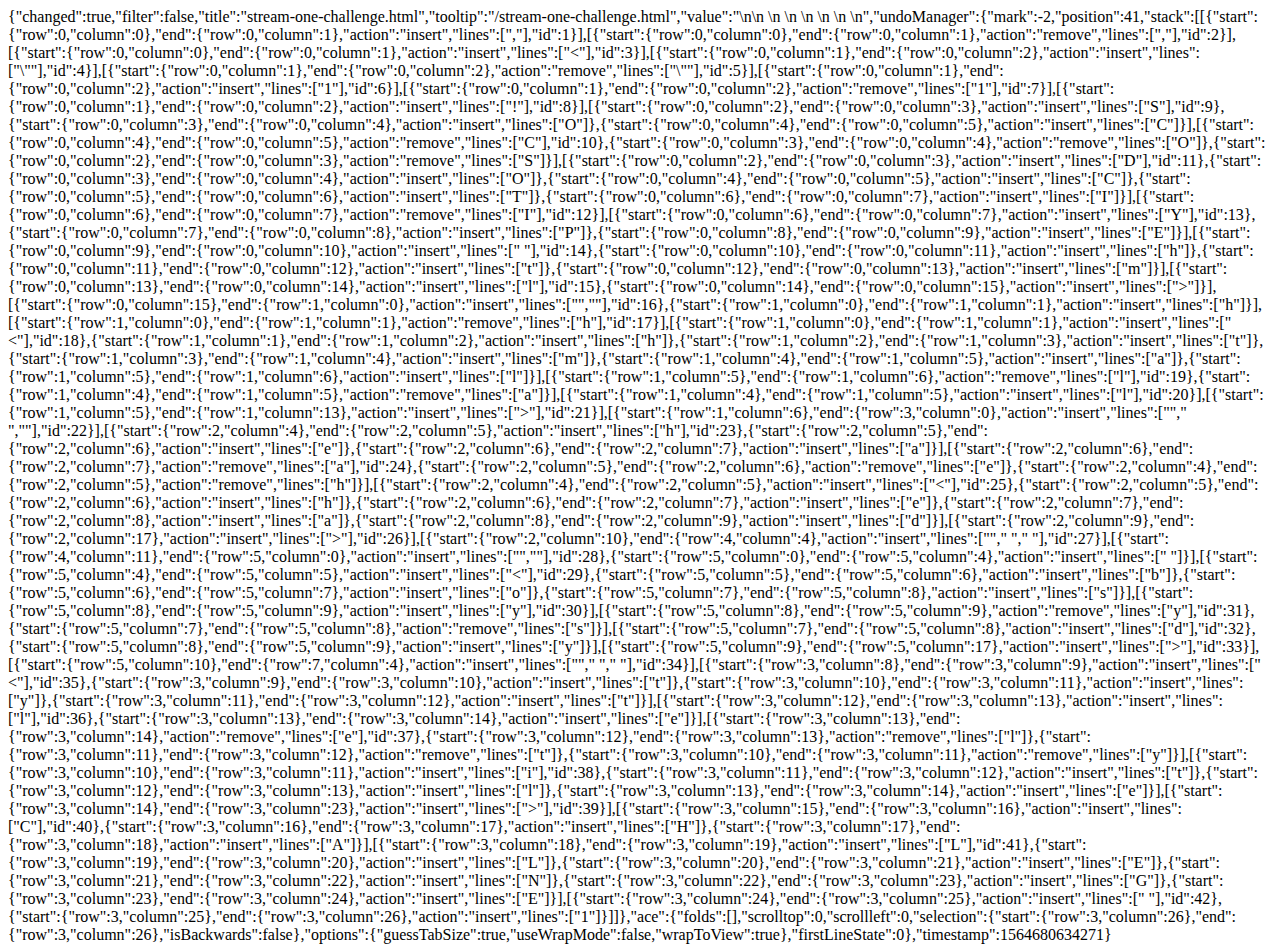
<file: .c9/metadata/environment/stream-one-challenge.html>
{"changed":true,"filter":false,"title":"stream-one-challenge.html","tooltip":"/stream-one-challenge.html","value":"<!DOCTYPE html>\n<html>\n    <head>\n        <title>CHALLENGE 1</title>\n    </head>\n    <body>\n        \n    </body>\n</html>","undoManager":{"mark":-2,"position":41,"stack":[[{"start":{"row":0,"column":0},"end":{"row":0,"column":1},"action":"insert","lines":[","],"id":1}],[{"start":{"row":0,"column":0},"end":{"row":0,"column":1},"action":"remove","lines":[","],"id":2}],[{"start":{"row":0,"column":0},"end":{"row":0,"column":1},"action":"insert","lines":["<"],"id":3}],[{"start":{"row":0,"column":1},"end":{"row":0,"column":2},"action":"insert","lines":["\""],"id":4}],[{"start":{"row":0,"column":1},"end":{"row":0,"column":2},"action":"remove","lines":["\""],"id":5}],[{"start":{"row":0,"column":1},"end":{"row":0,"column":2},"action":"insert","lines":["1"],"id":6}],[{"start":{"row":0,"column":1},"end":{"row":0,"column":2},"action":"remove","lines":["1"],"id":7}],[{"start":{"row":0,"column":1},"end":{"row":0,"column":2},"action":"insert","lines":["!"],"id":8}],[{"start":{"row":0,"column":2},"end":{"row":0,"column":3},"action":"insert","lines":["S"],"id":9},{"start":{"row":0,"column":3},"end":{"row":0,"column":4},"action":"insert","lines":["O"]},{"start":{"row":0,"column":4},"end":{"row":0,"column":5},"action":"insert","lines":["C"]}],[{"start":{"row":0,"column":4},"end":{"row":0,"column":5},"action":"remove","lines":["C"],"id":10},{"start":{"row":0,"column":3},"end":{"row":0,"column":4},"action":"remove","lines":["O"]},{"start":{"row":0,"column":2},"end":{"row":0,"column":3},"action":"remove","lines":["S"]}],[{"start":{"row":0,"column":2},"end":{"row":0,"column":3},"action":"insert","lines":["D"],"id":11},{"start":{"row":0,"column":3},"end":{"row":0,"column":4},"action":"insert","lines":["O"]},{"start":{"row":0,"column":4},"end":{"row":0,"column":5},"action":"insert","lines":["C"]},{"start":{"row":0,"column":5},"end":{"row":0,"column":6},"action":"insert","lines":["T"]},{"start":{"row":0,"column":6},"end":{"row":0,"column":7},"action":"insert","lines":["I"]}],[{"start":{"row":0,"column":6},"end":{"row":0,"column":7},"action":"remove","lines":["I"],"id":12}],[{"start":{"row":0,"column":6},"end":{"row":0,"column":7},"action":"insert","lines":["Y"],"id":13},{"start":{"row":0,"column":7},"end":{"row":0,"column":8},"action":"insert","lines":["P"]},{"start":{"row":0,"column":8},"end":{"row":0,"column":9},"action":"insert","lines":["E"]}],[{"start":{"row":0,"column":9},"end":{"row":0,"column":10},"action":"insert","lines":[" "],"id":14},{"start":{"row":0,"column":10},"end":{"row":0,"column":11},"action":"insert","lines":["h"]},{"start":{"row":0,"column":11},"end":{"row":0,"column":12},"action":"insert","lines":["t"]},{"start":{"row":0,"column":12},"end":{"row":0,"column":13},"action":"insert","lines":["m"]}],[{"start":{"row":0,"column":13},"end":{"row":0,"column":14},"action":"insert","lines":["l"],"id":15},{"start":{"row":0,"column":14},"end":{"row":0,"column":15},"action":"insert","lines":[">"]}],[{"start":{"row":0,"column":15},"end":{"row":1,"column":0},"action":"insert","lines":["",""],"id":16},{"start":{"row":1,"column":0},"end":{"row":1,"column":1},"action":"insert","lines":["h"]}],[{"start":{"row":1,"column":0},"end":{"row":1,"column":1},"action":"remove","lines":["h"],"id":17}],[{"start":{"row":1,"column":0},"end":{"row":1,"column":1},"action":"insert","lines":["<"],"id":18},{"start":{"row":1,"column":1},"end":{"row":1,"column":2},"action":"insert","lines":["h"]},{"start":{"row":1,"column":2},"end":{"row":1,"column":3},"action":"insert","lines":["t"]},{"start":{"row":1,"column":3},"end":{"row":1,"column":4},"action":"insert","lines":["m"]},{"start":{"row":1,"column":4},"end":{"row":1,"column":5},"action":"insert","lines":["a"]},{"start":{"row":1,"column":5},"end":{"row":1,"column":6},"action":"insert","lines":["l"]}],[{"start":{"row":1,"column":5},"end":{"row":1,"column":6},"action":"remove","lines":["l"],"id":19},{"start":{"row":1,"column":4},"end":{"row":1,"column":5},"action":"remove","lines":["a"]}],[{"start":{"row":1,"column":4},"end":{"row":1,"column":5},"action":"insert","lines":["l"],"id":20}],[{"start":{"row":1,"column":5},"end":{"row":1,"column":13},"action":"insert","lines":["></html>"],"id":21}],[{"start":{"row":1,"column":6},"end":{"row":3,"column":0},"action":"insert","lines":["","    ",""],"id":22}],[{"start":{"row":2,"column":4},"end":{"row":2,"column":5},"action":"insert","lines":["h"],"id":23},{"start":{"row":2,"column":5},"end":{"row":2,"column":6},"action":"insert","lines":["e"]},{"start":{"row":2,"column":6},"end":{"row":2,"column":7},"action":"insert","lines":["a"]}],[{"start":{"row":2,"column":6},"end":{"row":2,"column":7},"action":"remove","lines":["a"],"id":24},{"start":{"row":2,"column":5},"end":{"row":2,"column":6},"action":"remove","lines":["e"]},{"start":{"row":2,"column":4},"end":{"row":2,"column":5},"action":"remove","lines":["h"]}],[{"start":{"row":2,"column":4},"end":{"row":2,"column":5},"action":"insert","lines":["<"],"id":25},{"start":{"row":2,"column":5},"end":{"row":2,"column":6},"action":"insert","lines":["h"]},{"start":{"row":2,"column":6},"end":{"row":2,"column":7},"action":"insert","lines":["e"]},{"start":{"row":2,"column":7},"end":{"row":2,"column":8},"action":"insert","lines":["a"]},{"start":{"row":2,"column":8},"end":{"row":2,"column":9},"action":"insert","lines":["d"]}],[{"start":{"row":2,"column":9},"end":{"row":2,"column":17},"action":"insert","lines":["></head>"],"id":26}],[{"start":{"row":2,"column":10},"end":{"row":4,"column":4},"action":"insert","lines":["","        ","    "],"id":27}],[{"start":{"row":4,"column":11},"end":{"row":5,"column":0},"action":"insert","lines":["",""],"id":28},{"start":{"row":5,"column":0},"end":{"row":5,"column":4},"action":"insert","lines":["    "]}],[{"start":{"row":5,"column":4},"end":{"row":5,"column":5},"action":"insert","lines":["<"],"id":29},{"start":{"row":5,"column":5},"end":{"row":5,"column":6},"action":"insert","lines":["b"]},{"start":{"row":5,"column":6},"end":{"row":5,"column":7},"action":"insert","lines":["o"]},{"start":{"row":5,"column":7},"end":{"row":5,"column":8},"action":"insert","lines":["s"]}],[{"start":{"row":5,"column":8},"end":{"row":5,"column":9},"action":"insert","lines":["y"],"id":30}],[{"start":{"row":5,"column":8},"end":{"row":5,"column":9},"action":"remove","lines":["y"],"id":31},{"start":{"row":5,"column":7},"end":{"row":5,"column":8},"action":"remove","lines":["s"]}],[{"start":{"row":5,"column":7},"end":{"row":5,"column":8},"action":"insert","lines":["d"],"id":32},{"start":{"row":5,"column":8},"end":{"row":5,"column":9},"action":"insert","lines":["y"]}],[{"start":{"row":5,"column":9},"end":{"row":5,"column":17},"action":"insert","lines":["></body>"],"id":33}],[{"start":{"row":5,"column":10},"end":{"row":7,"column":4},"action":"insert","lines":["","        ","    "],"id":34}],[{"start":{"row":3,"column":8},"end":{"row":3,"column":9},"action":"insert","lines":["<"],"id":35},{"start":{"row":3,"column":9},"end":{"row":3,"column":10},"action":"insert","lines":["t"]},{"start":{"row":3,"column":10},"end":{"row":3,"column":11},"action":"insert","lines":["y"]},{"start":{"row":3,"column":11},"end":{"row":3,"column":12},"action":"insert","lines":["t"]}],[{"start":{"row":3,"column":12},"end":{"row":3,"column":13},"action":"insert","lines":["l"],"id":36},{"start":{"row":3,"column":13},"end":{"row":3,"column":14},"action":"insert","lines":["e"]}],[{"start":{"row":3,"column":13},"end":{"row":3,"column":14},"action":"remove","lines":["e"],"id":37},{"start":{"row":3,"column":12},"end":{"row":3,"column":13},"action":"remove","lines":["l"]},{"start":{"row":3,"column":11},"end":{"row":3,"column":12},"action":"remove","lines":["t"]},{"start":{"row":3,"column":10},"end":{"row":3,"column":11},"action":"remove","lines":["y"]}],[{"start":{"row":3,"column":10},"end":{"row":3,"column":11},"action":"insert","lines":["i"],"id":38},{"start":{"row":3,"column":11},"end":{"row":3,"column":12},"action":"insert","lines":["t"]},{"start":{"row":3,"column":12},"end":{"row":3,"column":13},"action":"insert","lines":["l"]},{"start":{"row":3,"column":13},"end":{"row":3,"column":14},"action":"insert","lines":["e"]}],[{"start":{"row":3,"column":14},"end":{"row":3,"column":23},"action":"insert","lines":["></title>"],"id":39}],[{"start":{"row":3,"column":15},"end":{"row":3,"column":16},"action":"insert","lines":["C"],"id":40},{"start":{"row":3,"column":16},"end":{"row":3,"column":17},"action":"insert","lines":["H"]},{"start":{"row":3,"column":17},"end":{"row":3,"column":18},"action":"insert","lines":["A"]}],[{"start":{"row":3,"column":18},"end":{"row":3,"column":19},"action":"insert","lines":["L"],"id":41},{"start":{"row":3,"column":19},"end":{"row":3,"column":20},"action":"insert","lines":["L"]},{"start":{"row":3,"column":20},"end":{"row":3,"column":21},"action":"insert","lines":["E"]},{"start":{"row":3,"column":21},"end":{"row":3,"column":22},"action":"insert","lines":["N"]},{"start":{"row":3,"column":22},"end":{"row":3,"column":23},"action":"insert","lines":["G"]},{"start":{"row":3,"column":23},"end":{"row":3,"column":24},"action":"insert","lines":["E"]}],[{"start":{"row":3,"column":24},"end":{"row":3,"column":25},"action":"insert","lines":[" "],"id":42},{"start":{"row":3,"column":25},"end":{"row":3,"column":26},"action":"insert","lines":["1"]}]]},"ace":{"folds":[],"scrolltop":0,"scrollleft":0,"selection":{"start":{"row":3,"column":26},"end":{"row":3,"column":26},"isBackwards":false},"options":{"guessTabSize":true,"useWrapMode":false,"wrapToView":true},"firstLineState":0},"timestamp":1564680634271}
</file>
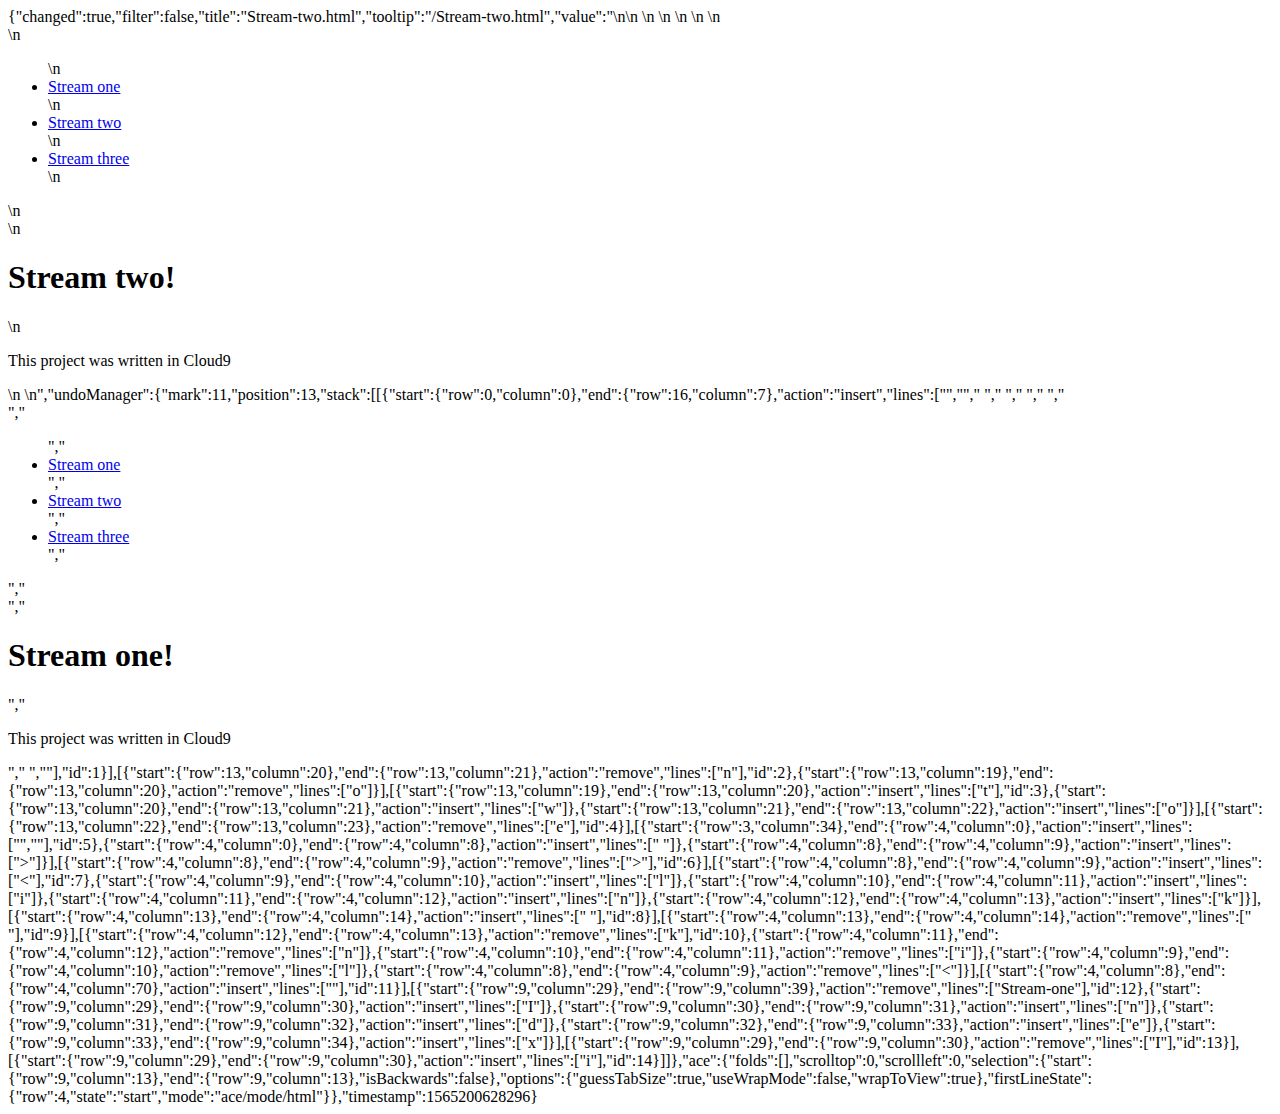
<file: .c9/metadata/environment/Stream-two.html>
{"changed":true,"filter":false,"title":"Stream-two.html","tooltip":"/Stream-two.html","value":"<!DOCTYPE html>\n<html>\n    <head>\n        <title>Hello World</title>\n        <link rel=\"stylesheet\" href=\"css/style.css\" type=\"text/css\" />\n    </head>\n    <body>\n        <nav>\n            <ul>\n                <li><a href=\"index.html\">Stream one</a></li>\n                <li><a href=\"Stream-two.html\">Stream two</a></li>\n                <li><a href=\"Stream-three.html\">Stream three</a></li>\n            </ul>\n        </nav>\n        <h1>Stream two!</h1>\n        <p>This project was written in Cloud9</p>\n    </body>\n</html>","undoManager":{"mark":11,"position":13,"stack":[[{"start":{"row":0,"column":0},"end":{"row":16,"column":7},"action":"insert","lines":["<!DOCTYPE html>","<html>","    <head>","        <title>Hello World</title>","    </head>","    <body>","        <nav>","            <ul>","                <li><a href=\"Stream-one.html\">Stream one</a></li>","                <li><a href=\"Stream-two.html\">Stream two</a></li>","                <li><a href=\"Stream-three.html\">Stream three</a></li>","            </ul>","        </nav>","        <h1>Stream one!</h1>","        <p>This project was written in Cloud9</p>","    </body>","</html>"],"id":1}],[{"start":{"row":13,"column":20},"end":{"row":13,"column":21},"action":"remove","lines":["n"],"id":2},{"start":{"row":13,"column":19},"end":{"row":13,"column":20},"action":"remove","lines":["o"]}],[{"start":{"row":13,"column":19},"end":{"row":13,"column":20},"action":"insert","lines":["t"],"id":3},{"start":{"row":13,"column":20},"end":{"row":13,"column":21},"action":"insert","lines":["w"]},{"start":{"row":13,"column":21},"end":{"row":13,"column":22},"action":"insert","lines":["o"]}],[{"start":{"row":13,"column":22},"end":{"row":13,"column":23},"action":"remove","lines":["e"],"id":4}],[{"start":{"row":3,"column":34},"end":{"row":4,"column":0},"action":"insert","lines":["",""],"id":5},{"start":{"row":4,"column":0},"end":{"row":4,"column":8},"action":"insert","lines":["        "]},{"start":{"row":4,"column":8},"end":{"row":4,"column":9},"action":"insert","lines":[">"]}],[{"start":{"row":4,"column":8},"end":{"row":4,"column":9},"action":"remove","lines":[">"],"id":6}],[{"start":{"row":4,"column":8},"end":{"row":4,"column":9},"action":"insert","lines":["<"],"id":7},{"start":{"row":4,"column":9},"end":{"row":4,"column":10},"action":"insert","lines":["l"]},{"start":{"row":4,"column":10},"end":{"row":4,"column":11},"action":"insert","lines":["i"]},{"start":{"row":4,"column":11},"end":{"row":4,"column":12},"action":"insert","lines":["n"]},{"start":{"row":4,"column":12},"end":{"row":4,"column":13},"action":"insert","lines":["k"]}],[{"start":{"row":4,"column":13},"end":{"row":4,"column":14},"action":"insert","lines":[" "],"id":8}],[{"start":{"row":4,"column":13},"end":{"row":4,"column":14},"action":"remove","lines":[" "],"id":9}],[{"start":{"row":4,"column":12},"end":{"row":4,"column":13},"action":"remove","lines":["k"],"id":10},{"start":{"row":4,"column":11},"end":{"row":4,"column":12},"action":"remove","lines":["n"]},{"start":{"row":4,"column":10},"end":{"row":4,"column":11},"action":"remove","lines":["i"]},{"start":{"row":4,"column":9},"end":{"row":4,"column":10},"action":"remove","lines":["l"]},{"start":{"row":4,"column":8},"end":{"row":4,"column":9},"action":"remove","lines":["<"]}],[{"start":{"row":4,"column":8},"end":{"row":4,"column":70},"action":"insert","lines":["<link rel=\"stylesheet\" href=\"css/style.css\" type=\"text/css\" />"],"id":11}],[{"start":{"row":9,"column":29},"end":{"row":9,"column":39},"action":"remove","lines":["Stream-one"],"id":12},{"start":{"row":9,"column":29},"end":{"row":9,"column":30},"action":"insert","lines":["I"]},{"start":{"row":9,"column":30},"end":{"row":9,"column":31},"action":"insert","lines":["n"]},{"start":{"row":9,"column":31},"end":{"row":9,"column":32},"action":"insert","lines":["d"]},{"start":{"row":9,"column":32},"end":{"row":9,"column":33},"action":"insert","lines":["e"]},{"start":{"row":9,"column":33},"end":{"row":9,"column":34},"action":"insert","lines":["x"]}],[{"start":{"row":9,"column":29},"end":{"row":9,"column":30},"action":"remove","lines":["I"],"id":13}],[{"start":{"row":9,"column":29},"end":{"row":9,"column":30},"action":"insert","lines":["i"],"id":14}]]},"ace":{"folds":[],"scrolltop":0,"scrollleft":0,"selection":{"start":{"row":9,"column":13},"end":{"row":9,"column":13},"isBackwards":false},"options":{"guessTabSize":true,"useWrapMode":false,"wrapToView":true},"firstLineState":{"row":4,"state":"start","mode":"ace/mode/html"}},"timestamp":1565200628296}
</file>
